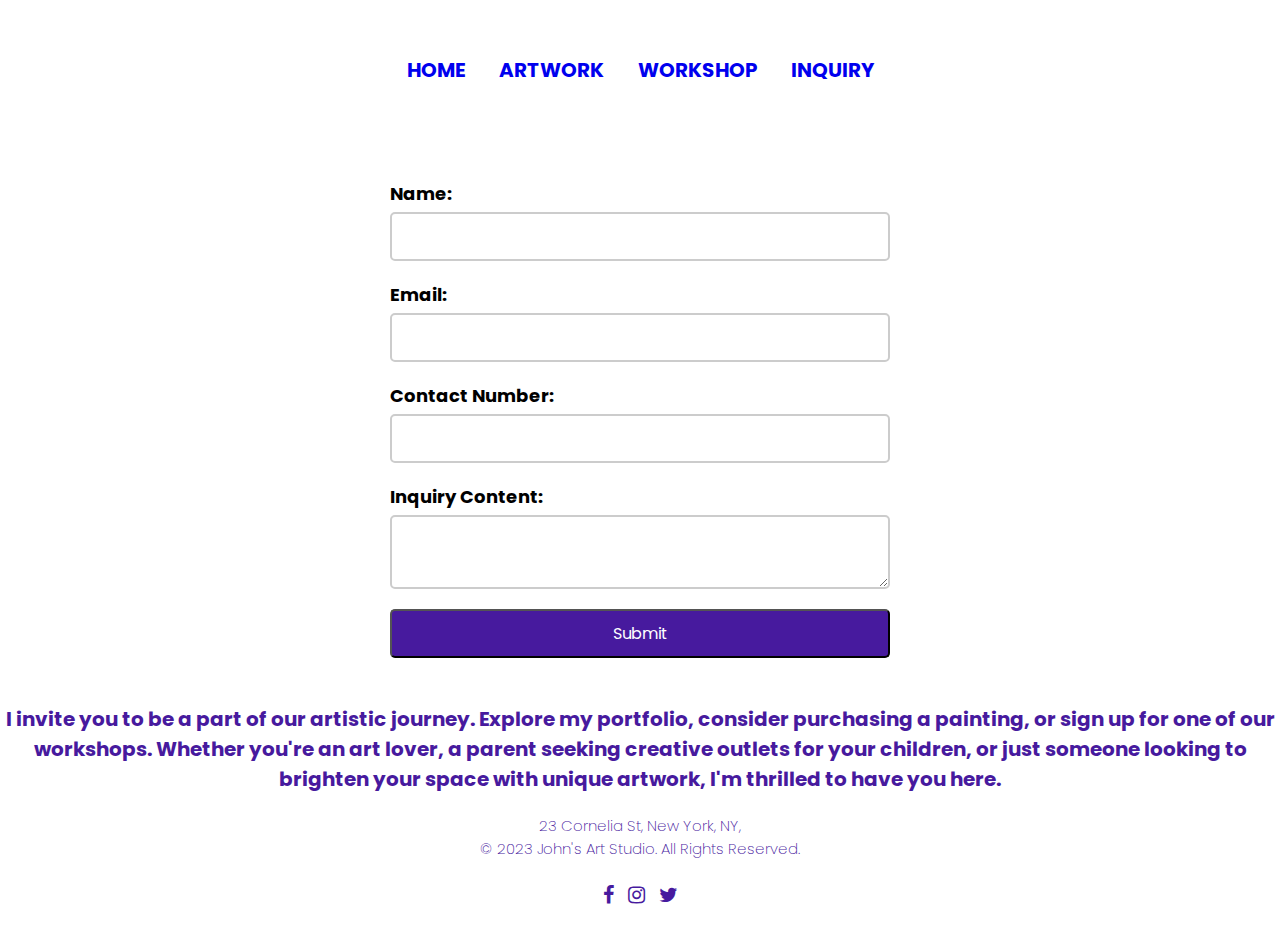
<file: inquiry.html>
<!DOCTYPE html>
<html lang="en">
<head>
    <meta charset="UTF-8">
    <meta http-equiv="X-UA-Compatible" content="IE=edge">
    <meta name="viewport" content="width=device-width, initial-scale=1.0">
    <title>John's Art Studio</title>
    <link rel="stylesheet" href="inquiry.css">
    <link href="https://fonts.googleapis.com/css2?family=Poppins:wght@200;400;600;800;900&display=swap" rel="stylesheet">
    <link rel="stylesheet" href="https://cdnjs.cloudflare.com/ajax/libs/font-awesome/4.7.0/css/font-awesome.min.css">
	
	<style>
		form {
  			display: flex;
  			flex-direction: column;
  			max-width: 500px;
  			margin: auto;
			margin-bottom: 20px;
		}

		input[type="text"],
		input[type="email"],
		input[type="tel"],
		textarea {
  			padding: 10px;
  			border-radius: 5px;
  			margin-bottom: 20px;
  			border: 2px solid #ccc;
  			font-size: 16px;
		}

		input[type="text"]:focus,
		input[type="email"]:focus,
		input[type="tel"]:focus,
		textarea:focus {
  			outline: none;
  			border-color: #0077be;
		}

		input[type="submit"] {
  			background-color: #471A9E;
  			color: #fff;
  			border-radius: 5px;
  			padding: 10px;
  			font-size: 16px;
  			cursor: pointer;
		}

		input[type="submit"]:hover {
  			opacity: 80%;
		}

		label {
  			font-size: 18px;
  			font-weight: bold;
  			margin-bottom: 5px;
		}
	</style>
</head>

<body>
    <section class="header">
        <nav>
                <div class="nav-links">
                   <ul>
                        <li><a href="index.html">HOME</a></li>
						<li><a href="artwork.html">ARTWORK</a></li>
                        <li><a href="workshop.html">WORKSHOP</a></li>
                        <li><a href="inquiry.html">INQUIRY</a></li>
                    </ul>
                </div>
        </nav>

    </section>
	
	<form>
		<label for="name">Name:</label>
		<input type="text" id="name" name="name" required>
		<label for="email">Email:</label>
		<input type="email" id="email" name="email" required>
		<label for="contact">Contact Number:</label>
		<input type="tel" id="contact" name="contact" required>
		<label for="inquiry">Inquiry Content:</label>
		<textarea id="inquiry" name="inquiry" required></textarea>
		<input type="submit" value="Submit">
	</form>

    <section>
        <div class="join">
            <h1>I invite you to be a part of our artistic journey. Explore my portfolio, consider purchasing a painting, or sign up for one of our workshops. 
			Whether you're an art lover, a parent seeking creative outlets for your children, or just someone looking to brighten your space with unique artwork, 
			I'm thrilled to have you here.</h1>
			
			<h4>23 Cornelia St, New York, NY, </h4>
            <h5>&copy 2023 John's Art Studio. All Rights Reserved.</h5>
            
            <a href="https://www.facebook.com/" class="fa fa-facebook"></a>
            <a href="https://www.instagram.com/" class="fa fa-instagram"></a>
            <a href="https://www.twitter.com/" class="fa fa-twitter"></a>
        </div>
    </section>
    
</body>

</html>
</file>
<file: inquiry.css>
* {
    margin: 0;
    padding: 0;
    font-family: 'Poppins', sans-serif;
}

.header {
    height: 20vh;
    width: 100%;
    background-position: center;
    background-size: cover;
    position: relative;
}

nav {
    min-height: 15vh;
    display: flex;
    padding: 2px 5%;
    justify-content: space-between;
    align-items: center;
}

.nav-links {
    flex: 1;
    text-align: center;
}

.nav-links ul li {
    list-style: none;
    display: inline-block;
    padding: 8px 5px;
    position: relative;
}

.nav-links ul li a {
    color: 471A9E;
    text-decoration: none;
    font-size: 20px;
    font-weight: bold;
    cursor: pointer;
    padding: 10px;
}

.nav-links ul li a:hover {
    transition: 0.3s;
    font-size: 25px;
}


.join {
    margin: auto;
    padding-top: 2%;
    padding-bottom: 2%;
    transition: 0.5s;
    text-align: center;
}

.join:hover {
    background-color: #F4F1FB;
}

.join h1 {
    text-align: center;
    font-size: 20px;
    color: #471A9E;
}

.join h4{
    text-align: center;
    color: #471A9E;
    font-size: 15px;
    padding-left: 60px;
    padding-right: 60px;
    padding-top: 20px;
    padding-bottom: 0px;
    font-weight: 200;
}

.join h5{
    text-align: center;
    color: #471A9E;
    font-size: 15px;
    padding-left: 60px;
    padding-right: 60px;
    padding-top: 0px;
    padding-bottom: 20px;
    font-weight: 200;
}

.join .fa {
    color: #471A9E;
    align-items: center;
    padding: 5px 5px 5px 5px;
    font-size: 20px;
    text-align: center;
    display: inline-block;                                                                                                                                  
    position: relative;
    text-decoration: none;
}

.join .fa:hover {
    opacity: 60%;
}
</file>
